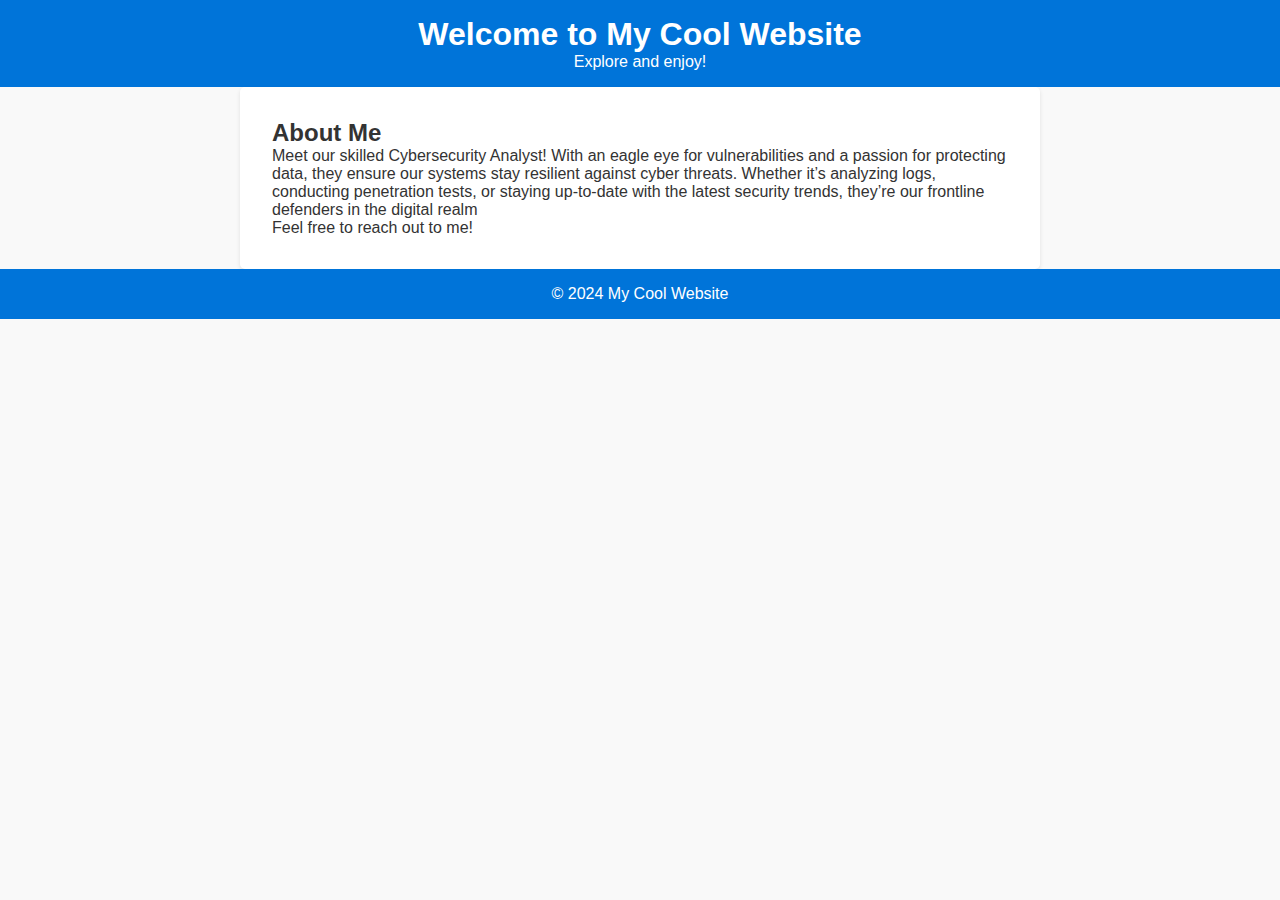
<file: index.html>
<!DOCTYPE html>
<html lang="en">
<head>
    <meta charset="UTF-8">
    <meta name="viewport" content="width=device-width, initial-scale=1.0">
    <title>My Cool Website</title>
    <style>
        /* Reset default margin and padding */
        * {
            margin: 0;
            padding: 0;
            box-sizing: border-box;
        }

        /* Body styles */
        body {
            font-family: Arial, sans-serif;
            background-color: #f9f9f9;
            color: #333;
        }

        /* Header styles */
        header {
            background-color: #0074D9;
            color: #fff;
            text-align: center;
            padding: 1rem;
        }

        /* Content styles */
        .content {
            max-width: 800px;
            margin: 0 auto;
            padding: 2rem;
            background-color: #fff;
            border-radius: 5px;
            box-shadow: 0 2px 4px rgba(0, 0, 0, 0.1);
        }

        /* Footer styles */
        footer {
            text-align: center;
            padding: 1rem;
            background-color: #0074D9;
            color: #fff;
        }
    </style>
</head>
<body>
    <header>
        <h1>Welcome to My Cool Website</h1>
        <p>Explore and enjoy!</p>
    </header>

    <div class="content">
        <h2>About Me</h2>
        <p>Meet our skilled Cybersecurity Analyst! With an eagle eye for vulnerabilities and a passion for protecting data, they ensure our systems stay resilient against cyber threats. Whether it’s analyzing logs, 
            conducting penetration tests, or staying up-to-date with the latest security trends, they’re our frontline defenders in the digital realm</p>
        <p>Feel free to reach out to me!</p>
    </div>

    <footer>
        <p>© 2024 My Cool Website</p>
    </footer>
</body>
</html>
</file>
